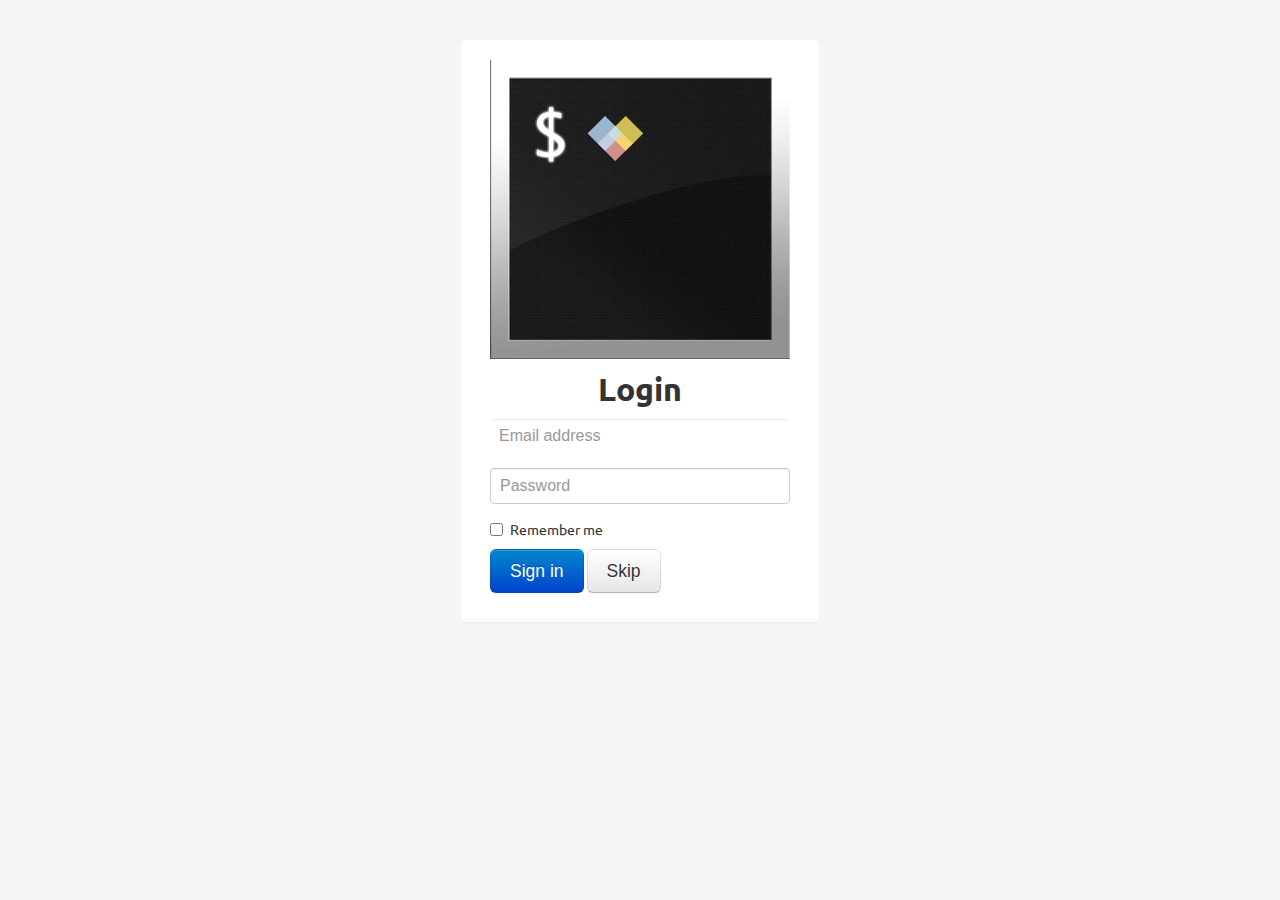
<file: bootstrap/index.html>
<!DOCTYPE html>
<html lang="en">
  <head>
    <meta charset="utf-8" name="viewport" content="width=device-width, initial-scale=1.0">
    <title>Sign in</title>
    <meta name="description" content="">
    <meta name="author" content="">

    <!-- Le styles -->
    <link href="css/bootstrap.css" rel="stylesheet">
    <link href="css/bootstrap-responsive.css" rel="stylesheet">
    <link href="css/style.css" rel="stylesheet">
    <!-- HTML5 shim, for IE6-8 support of HTML5 elements -->
    <!--[if lt IE 9]>
      <script src="../assets/js/html5shiv.js"></script>
    <![endif]-->

    <!-- Fav and touch icons -->
    <link rel="apple-touch-icon-precomposed" sizes="144x144" href="/assets/ico/apple-touch-icon-144-precomposed.png">
    <link rel="apple-touch-icon-precomposed" sizes="114x114" href="/assets/ico/apple-touch-icon-114-precomposed.png">
      <link rel="apple-touch-icon-precomposed" sizes="72x72" href="/assets/ico/apple-touch-icon-72-precomposed.png">
                    <link rel="apple-touch-icon-precomposed" href="/assets/ico/apple-touch-icon-57-precomposed.png">
                                   <link rel="shortcut icon" href="/assets/ico/favicon.png">
  </head>

  <body class="signin">
  
      <div class="container">

        <form class="form-signin">
        <img src="img/sudolove2.gif" />
          <h2 class="form-signin-heading">Login</h2>
          <input type="text" class="input-block-level" placeholder="Email address">
          <input type="password" class="input-block-level" placeholder="Password">
          <label class="checkbox">
            <input type="checkbox" value="remember-me"> Remember me
          </label>
          <button id="index" class="btn btn-large btn-primary" type="submit">Sign in</button>
          <button id="index" class="btn btn-large btn-default" type="submit">Skip<span class="glyphicon glyphicon-search"></span></button>
          
        </form>

      </div> <!-- /container -->
    <!-- Le javascript
    ================================================== -->
    <!-- Placed at the end of the document so the pages load faster -->
    <script src="js/jquery-1.11.1.min.js"></script>
    <script src="js/bootstrap.min.js"></script>
    <script src="js/script.js"></script>
  </body>
</html>
</file>
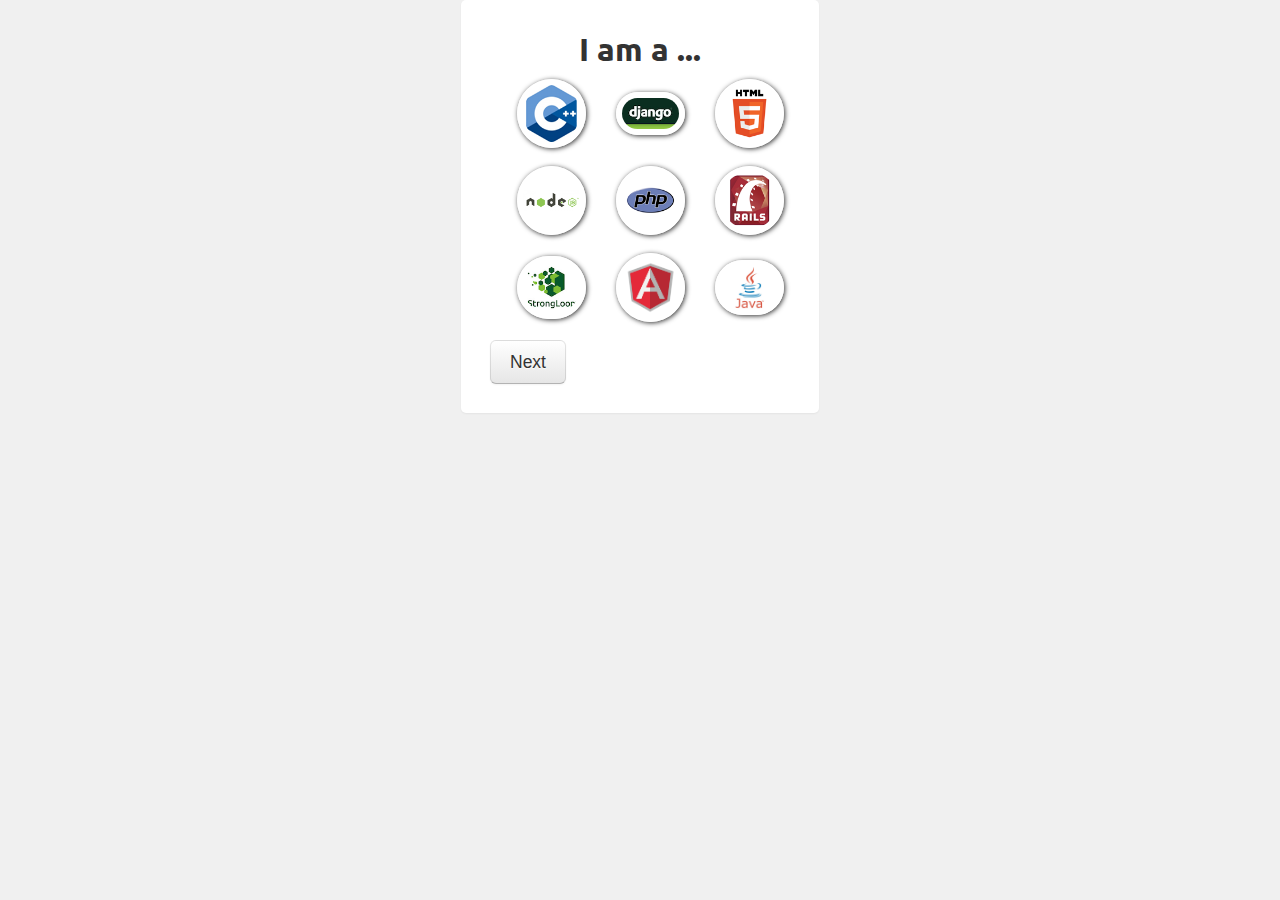
<file: bootstrap/DeveloperSelection.html>
<!DOCTYPE html>
<html lang="en">
  <head>
    <meta charset="utf-8">
    <title>Choose your role</title>
    <meta name="viewport" content="width=device-width, initial-scale=1.0">
    <meta name="description" content="">
    <meta name="author" content="">

    <!-- Le styles -->
    <link href="css/bootstrap.css" rel="stylesheet">
    <link href="css/bootstrap-responsive.css" rel="stylesheet">
    <link href="css/style.css" rel="stylesheet">
    <!-- HTML5 shim, for IE6-8 support of HTML5 elements -->
    <!--[if lt IE 9]>
      <script src="../assets/js/html5shiv.js"></script>
    <![endif]-->

    <!-- Fav and touch icons -->
    <link rel="apple-touch-icon-precomposed" sizes="144x144" href="/assets/ico/apple-touch-icon-144-precomposed.png">
    <link rel="apple-touch-icon-precomposed" sizes="114x114" href="/assets/ico/apple-touch-icon-114-precomposed.png">
      <link rel="apple-touch-icon-precomposed" sizes="72x72" href="/assets/ico/apple-touch-icon-72-precomposed.png">
                    <link rel="apple-touch-icon-precomposed" href="/assets/ico/apple-touch-icon-57-precomposed.png">
                                   <link rel="shortcut icon" href="/assets/ico/favicon.png">
  </head>

  <body>
  
      <div class="container">

       <form class="form-signin">
          <h2 class="form-signin-heading">I am a ...</h2>
           <img src="img/cpp.png" class="profilesImg" />
           <img src="img/django.png" class="profilesImg"/>
           <img src="img/html5.png" class="profilesImg"/>
           <img src="img/node.png" class="profilesImg" />
           <img src="img/php.png" class="profilesImg" />
           <img src="img/rails.png" class="profilesImg" />
           <img src="img/strongloop.png" class="profilesImg" />
           <img src="img/angularjs-logo.png" class="profilesImg" />
           <img src="img/Java.jpg" class="profilesImg" />
           <button id="developer-selection" class="btn btn-large btn-default" type="submit">Next</button>
          
        </form>

      </div> <!-- /container -->
    <!-- Le javascript
    ================================================== -->
    <!-- Placed at the end of the document so the pages load faster -->
    <script src="js/jquery-1.11.1.min.js"></script>
    <script src="js/bootstrap.min.js"></script>
    <script src="js/script.js"></script>
  </body>
</html>
</file>
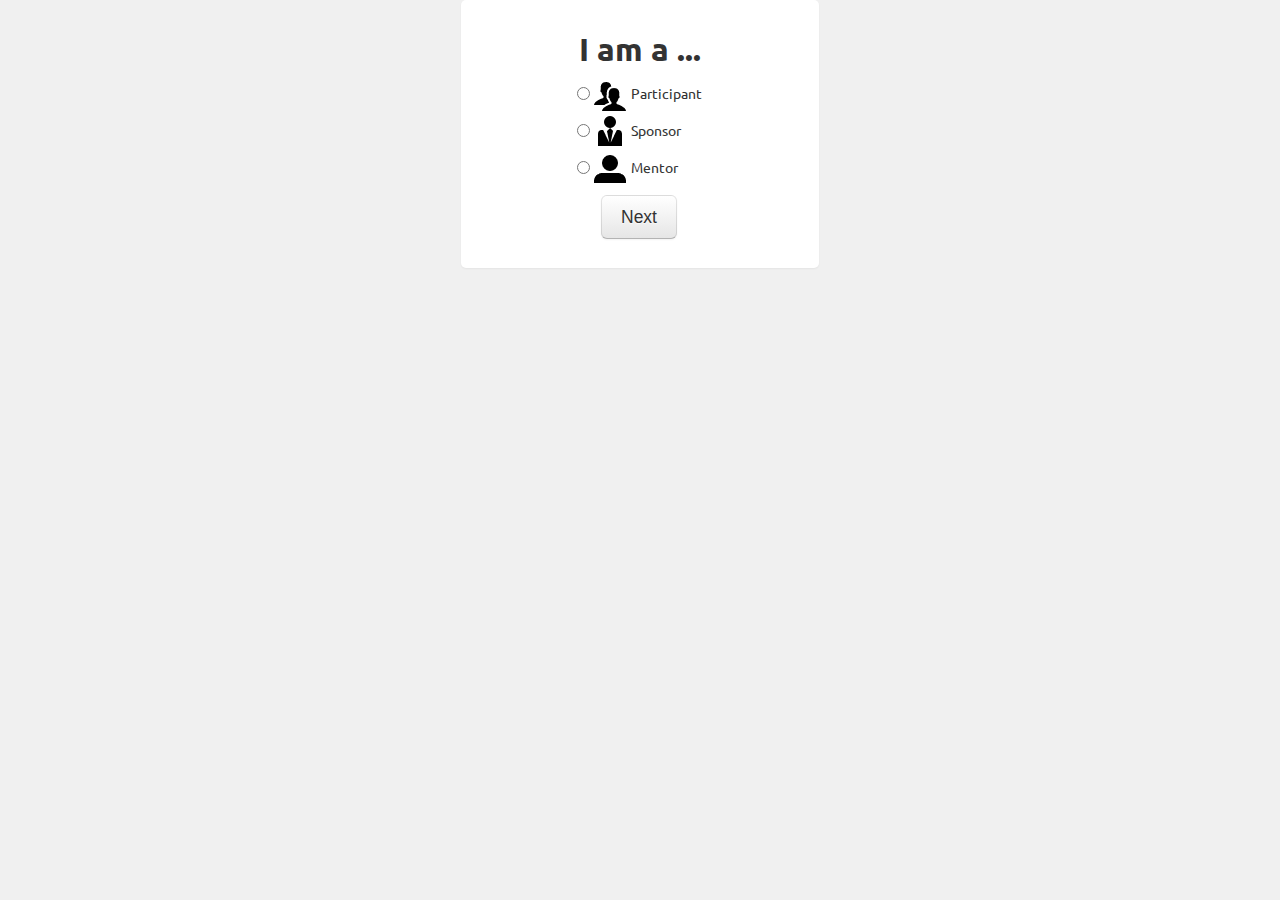
<file: bootstrap/menSponPart.html>
<!DOCTYPE html>
<html lang="en">
  <head>
    <meta charset="utf-8" name="viewport" content="width=device-width, initial-scale=1.0">
    <title>Choose your role</title>
    <meta name="description" content="">
    <meta name="author" content="">

    <!-- Le styles -->
    <link href="css/bootstrap.css" rel="stylesheet">
    <link href="css/bootstrap-responsive.css" rel="stylesheet">
    <link href="css/style.css" rel="stylesheet">
    <!-- HTML5 shim, for IE6-8 support of HTML5 elements -->
    <!--[if lt IE 9]>
      <script src="../assets/js/html5shiv.js"></script>
    <![endif]-->

    <!-- Fav and touch icons -->
    <link rel="apple-touch-icon-precomposed" sizes="144x144" href="/assets/ico/apple-touch-icon-144-precomposed.png">
    <link rel="apple-touch-icon-precomposed" sizes="114x114" href="/assets/ico/apple-touch-icon-114-precomposed.png">
      <link rel="apple-touch-icon-precomposed" sizes="72x72" href="/assets/ico/apple-touch-icon-72-precomposed.png">
                    <link rel="apple-touch-icon-precomposed" href="/assets/ico/apple-touch-icon-57-precomposed.png">
                                   <link rel="shortcut icon" href="/assets/ico/favicon.png">
  </head>

  <body>
  
      <div class="container">

        <form class="form-signin">
          <h2 class="form-signin-heading">I am a ...</h2>
           <div class="control-group">
          <div clas="controls">
            <div class="radio">
              <label>
                <input id="user_role_managing_editor" name="user[role]" type="radio" value="Managing editor" class="styled">
                <img src="img/Participant.png" />Participant
              </label>
              <label>
                <input id="user_role_area_editor" name="user[role]" type="radio" value="Area editor">
                  <img src="img/Sponsor.png" />Sponsor
              </label>
              <label>
                <input id="user_role_author_or_referee" name="user[role]" type="radio" value="Author or referee">
                  <img src="img/Mentor.png" />Mentor
              </label>
            </div>
          </div>
        </div>
          <button id="men-spon-part" class="btn btn-large btn-default" type="submit">Next</button>
          
        </form>

      </div> <!-- /container -->
    <!-- Le javascript
    ================================================== -->
    <!-- Placed at the end of the document so the pages load faster -->
    <script src="js/jquery-1.11.1.min.js"></script>
    <script src="js/bootstrap.min.js"></script>
    <script src="js/script.js"></script>
  </body>
</html>
</file>
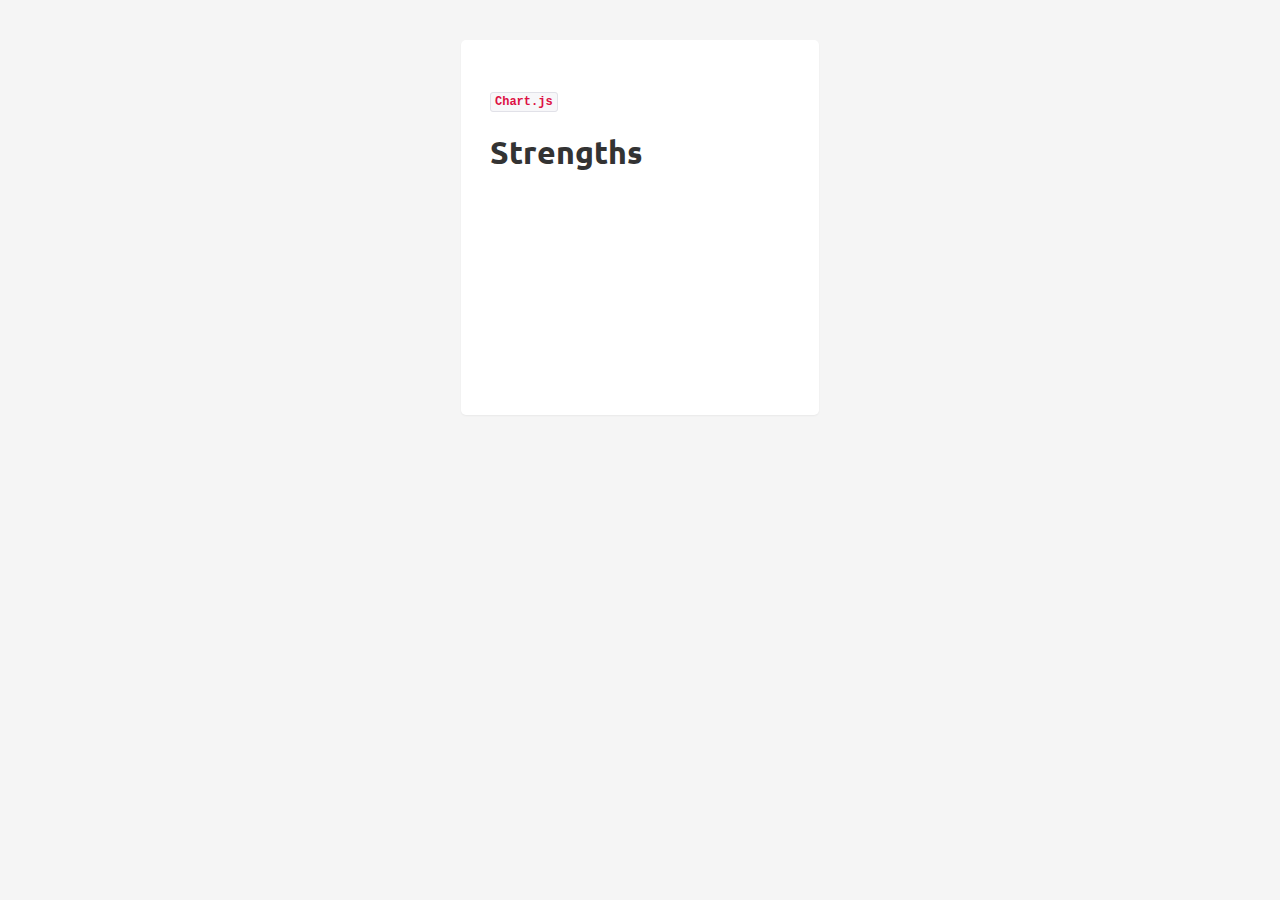
<file: bootstrap/range.html>
<!DOCTYPE html>
<html lang="en">
  <head>
    <meta charset="utf-8" name="viewport" content="width=device-width, initial-scale=1.0">
    <title>Sign in</title>
    <meta name="description" content="">
    <meta name="author" content="">

    <!-- Le styles -->
    <link href="css/bootstrap.css" rel="stylesheet">
    <link href="css/bootstrap-responsive.css" rel="stylesheet">
    <link href="css/style.css" rel="stylesheet">
    <!-- HTML5 shim, for IE6-8 support of HTML5 elements -->
    <!--[if lt IE 9]>
      <script src="../assets/js/html5shiv.js"></script>
    <![endif]-->

    <!-- Fav and touch icons -->
    <link rel="apple-touch-icon-precomposed" sizes="144x144" href="/assets/ico/apple-touch-icon-144-precomposed.png">
    <link rel="apple-touch-icon-precomposed" sizes="114x114" href="/assets/ico/apple-touch-icon-114-precomposed.png">
      <link rel="apple-touch-icon-precomposed" sizes="72x72" href="/assets/ico/apple-touch-icon-72-precomposed.png">
                    <link rel="apple-touch-icon-precomposed" href="/assets/ico/apple-touch-icon-57-precomposed.png">
                                   <link rel="shortcut icon" href="/assets/ico/favicon.png">
  </head>

  <body class="signin">
  
    <div class="container">

        <form class="form-signin">
           <h1 class="title"><a href="https://github.com/nnnick/Chart.js" class="title__link"><code>Chart.js</code></a></h1>

      <!-- Radar Chart -->
      <div class="chart-demo">
        <h2 class="title">Strengths</h2>
        <canvas id="radarChart" width="640" height="200"></canvas>
      </div>
            </div>
          
        </form>

      </div> <!-- /container -->
    <!-- Le javascript
    ================================================== -->
    <!-- Placed at the end of the document so the pages load faster -->
    <script src="js/jquery-1.11.1.min.js"></script>
    <script src="js/bootstrap.min.js"></script>
    <script src="js/script.js"></script>
  </body>
</html>
</file>
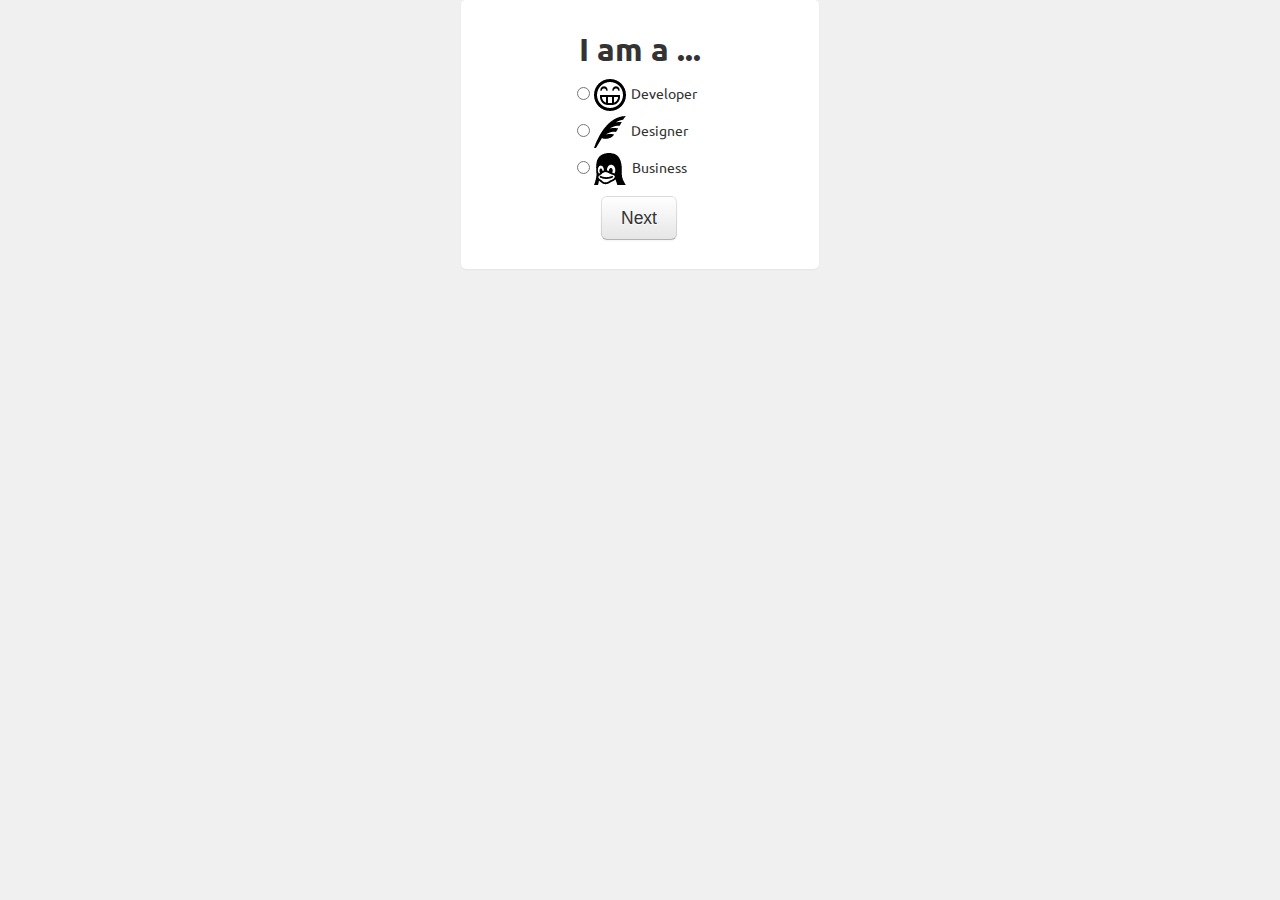
<file: bootstrap/roles.html>
<!DOCTYPE html>
<html lang="en">
  <head>
    <meta charset="utf-8" name="viewport" content="width=device-width, initial-scale=1.0">
    <title>Choose your role</title>
    <meta name="description" content="">
    <meta name="author" content="">

    <!-- Le styles -->
    <link href="css/bootstrap.css" rel="stylesheet">
    <link href="css/bootstrap-responsive.css" rel="stylesheet">
    <link href="css/style.css" rel="stylesheet">
    <!-- HTML5 shim, for IE6-8 support of HTML5 elements -->
    <!--[if lt IE 9]>
      <script src="../assets/js/html5shiv.js"></script>
    <![endif]-->

    <!-- Fav and touch icons -->
    <link rel="apple-touch-icon-precomposed" sizes="144x144" href="/assets/ico/apple-touch-icon-144-precomposed.png">
    <link rel="apple-touch-icon-precomposed" sizes="114x114" href="/assets/ico/apple-touch-icon-114-precomposed.png">
      <link rel="apple-touch-icon-precomposed" sizes="72x72" href="/assets/ico/apple-touch-icon-72-precomposed.png">
                    <link rel="apple-touch-icon-precomposed" href="/assets/ico/apple-touch-icon-57-precomposed.png">
                                   <link rel="shortcut icon" href="/assets/ico/favicon.png">
  </head>

  <body>
  
      <div class="container">

        <form class="form-signin">
          <h2 class="form-signin-heading">I am a ...</h2>
           <div class="control-group">
          <div clas="controls">
            <div class="radio">
              <label>
                <input id="user_role_managing_editor" class="radioDeveloper" name="user[role]" type="radio" value="Managing editor">
                <img src="img/Developer.png" />Developer
              </label>
              <label>
                <input id="user_role_area_editor radio" class="radioDesigner" name="user[role]" type="radio" value="Area editor">
                <img src="img/Designer.png" />Designer
              </label>
              <label>
                <input id="user_role_author_or_referee" class="radioBusiness" name="user[role]" type="radio" value="Author or referee">
                <img src="img/Business.png" />Business
              </label>
            </div>
          </div>
        </div>
          <button id="roles" class="btn btn-large btn-default" type="submit">Next</button>
          
        </form>

      </div> <!-- /container -->
    <!-- Le javascript
    ================================================== -->
    <!-- Placed at the end of the document so the pages load faster -->
    <script src="js/jquery-1.11.1.min.js"></script>
    <script src="js/bootstrap.min.js"></script>
    <script src="js/script.js"></script>
  </body>
</html>
</file>
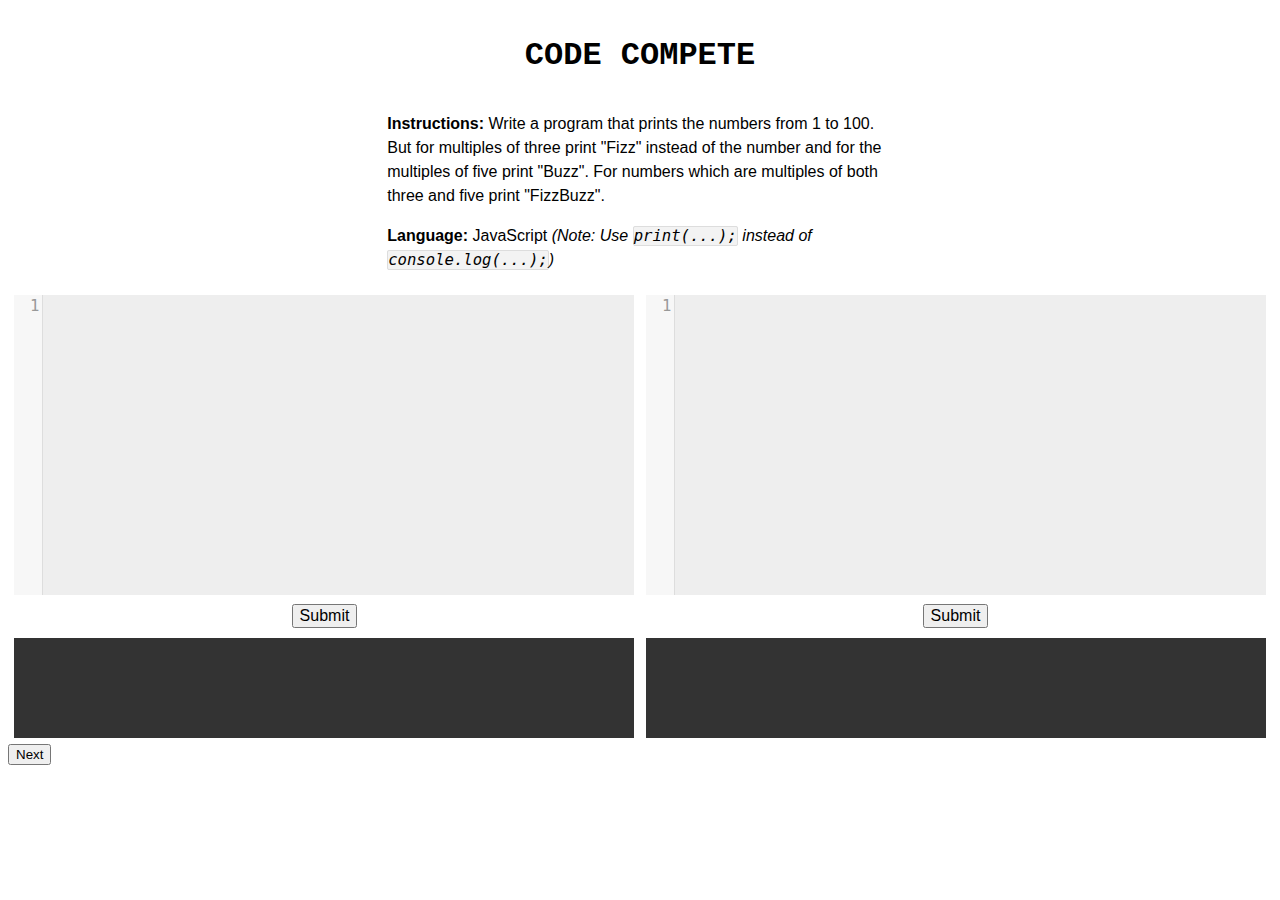
<file: codecompete/codecompete.html>
<!DOCTYPE>
<html>
    <head>
        <!-- Firebase-->
        <script src="https://cdn.firebase.com/js/client/1.0.11/firebase.js"></script>
        <!-- Codemirror -->
        <link rel="stylesheet" href="codemirror/codemirror.css" />
        <script src="codemirror/codemirror.js"></script>
        <!-- Codemirror Modes -->
        <script src="codemirror/javascript.js"></script>
        <!-- <script src="codemirror/css.js"></script> -->
        <!-- Firepad -->
        <link rel="stylesheet" href="firepad/firepad.css" />
        <script src="firepad/firepad.js"></script>
        <!-- Stylesheet -->
        <link rel="stylesheet" href="style/style.css" />
    </head>
    <body>
        <h1>Code Compete</h1>
        <p class="instructions-container">
            <strong>Instructions: </strong>
            <span id="instructions">Write a program that prints the numbers from 1 to 100. But for multiples of three print "Fizz" instead of the number and for the multiples of five print "Buzz". For numbers which are multiples of both three and five print "FizzBuzz".</span>
        </p>
        <p class="requirements-container">
            <strong>Language: </strong>
            <span id="language">JavaScript</span>
            <em>(Note: Use <code>print(...);</code> instead of <code>console.log(...);</code>)</em>
        </p>
        <div class="firepad-input">
            <div id="firepad1"></div><!--
            --><div id="firepad2"></div>
            <br />
            <table>
                <tr>
                    <td><button id="submit-firepad1">Submit</button></td>
                    <td><button id="submit-firepad2">Submit</button></td>
                </tr>
            </table>
        </div>
        <div class="firepad-output">
            <div class="output-container">
            <div id="output1"></div>
        </div><!--
            --><div class="output-container">
                <div id="output2"></div>
            </div>
        </div>
        <input type="submit" value="Next" id="next" />
        <!-- Codemirror initialization -->
        <script>
        var codeMirror1 = CodeMirror(document.getElementById('firepad1'), {
            lineWrapping: true,
            lineNumbers: true,
            mode: "javascript",
            readOnly: false
        });
        var codeMirror2 = CodeMirror(document.getElementById('firepad2'), {
            lineWrapping: true,
            lineNumbers: true,
            mode: "javascript",
            readOnly: false
        });
        </script>
        <!-- jQuery -->
        <script src="//ajax.googleapis.com/ajax/libs/jquery/1.10.2/jquery.min.js"></script>
        <!-- Script -->
        <script src="script/script.js"></script>
        <script>
            $("#next").on("touchstart click", function(e) {
                e.preventDefault(); e.stopPropagation();
                window.location.href = "/plasx/sudolove/workspace/bootstrap/profile.html";
            });
        </script>
    </body>
</html>
</file>
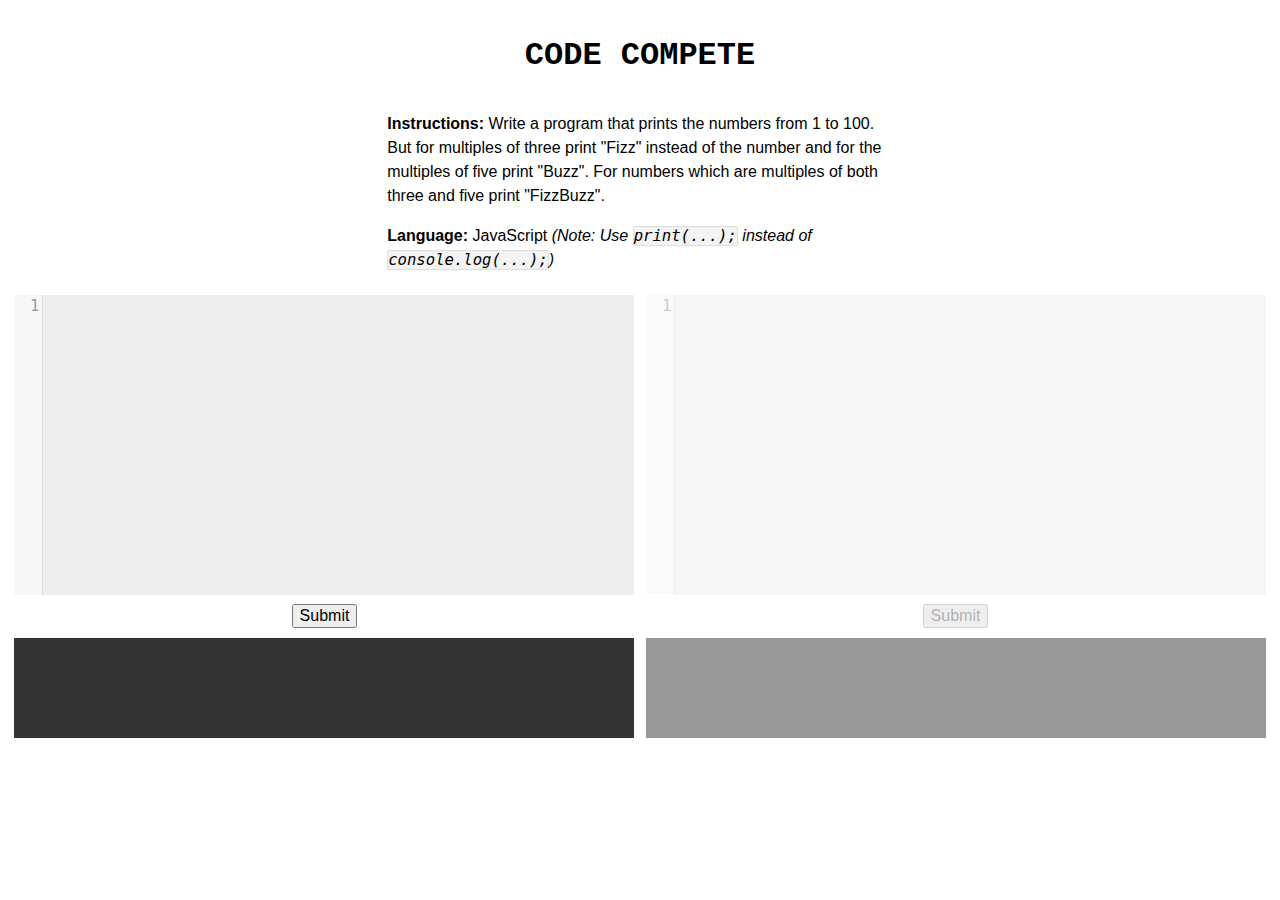
<file: codecompete/room-left.html>
<!DOCTYPE>
<html>
    <head>
        <!-- Firebase-->
        <script src="https://cdn.firebase.com/js/client/1.0.11/firebase.js"></script>
        <!-- Codemirror -->
        <link rel="stylesheet" href="codemirror/codemirror.css" />
        <script src="codemirror/codemirror.js"></script>
        <!-- Codemirror Modes -->
        <script src="codemirror/javascript.js"></script>
        <!-- <script src="codemirror/css.js"></script> -->
        <!-- Firepad -->
        <link rel="stylesheet" href="firepad/firepad.css" />
        <script src="firepad/firepad.js"></script>
        <!-- Stylesheet -->
        <link rel="stylesheet" href="style/style.css" />
    </head>
    <body>
        <h1>Code Compete</h1>
        <p class="instructions-container">
            <strong>Instructions: </strong>
            <span id="instructions">Write a program that prints the numbers from 1 to 100. But for multiples of three print "Fizz" instead of the number and for the multiples of five print "Buzz". For numbers which are multiples of both three and five print "FizzBuzz".</span>
        </p>
        <p class="requirements-container">
            <strong>Language: </strong>
            <span id="language">JavaScript</span>
            <em>(Note: Use <code>print(...);</code> instead of <code>console.log(...);</code>)</em>
        </p>
        <div class="firepad-input">
            <div id="firepad1"></div><!--
            --><div id="firepad2" class="transparent"></div>
            <br />
            <table>
                <tr>
                    <td><button id="submit-firepad1">Submit</button></td>
                    <td><button id="submit-firepad2" disabled>Submit</button></td>
                </tr>
            </table>
        </div>
        <div class="firepad-output">
            <div class="output-container">
            <div id="output1"></div>
        </div><!--
            --><div class="output-container transparent">
                <div id="output2"></div>
            </div>
        </div>
        <!-- Codemirror initialization -->
        <script>
        var codeMirror1 = CodeMirror(document.getElementById('firepad1'), {
            lineWrapping: true,
            lineNumbers: true,
            mode: "javascript",
            readOnly: false
        });
        var codeMirror2 = CodeMirror(document.getElementById('firepad2'), {
            lineWrapping: true,
            lineNumbers: true,
            mode: "javascript",
            readOnly: true
        });
        </script>
        <!-- jQuery -->
        <script src="//ajax.googleapis.com/ajax/libs/jquery/1.10.2/jquery.min.js"></script>
        <!-- Script -->
        <script src="script/script.js"></script>
    </body>
</html>
</file>
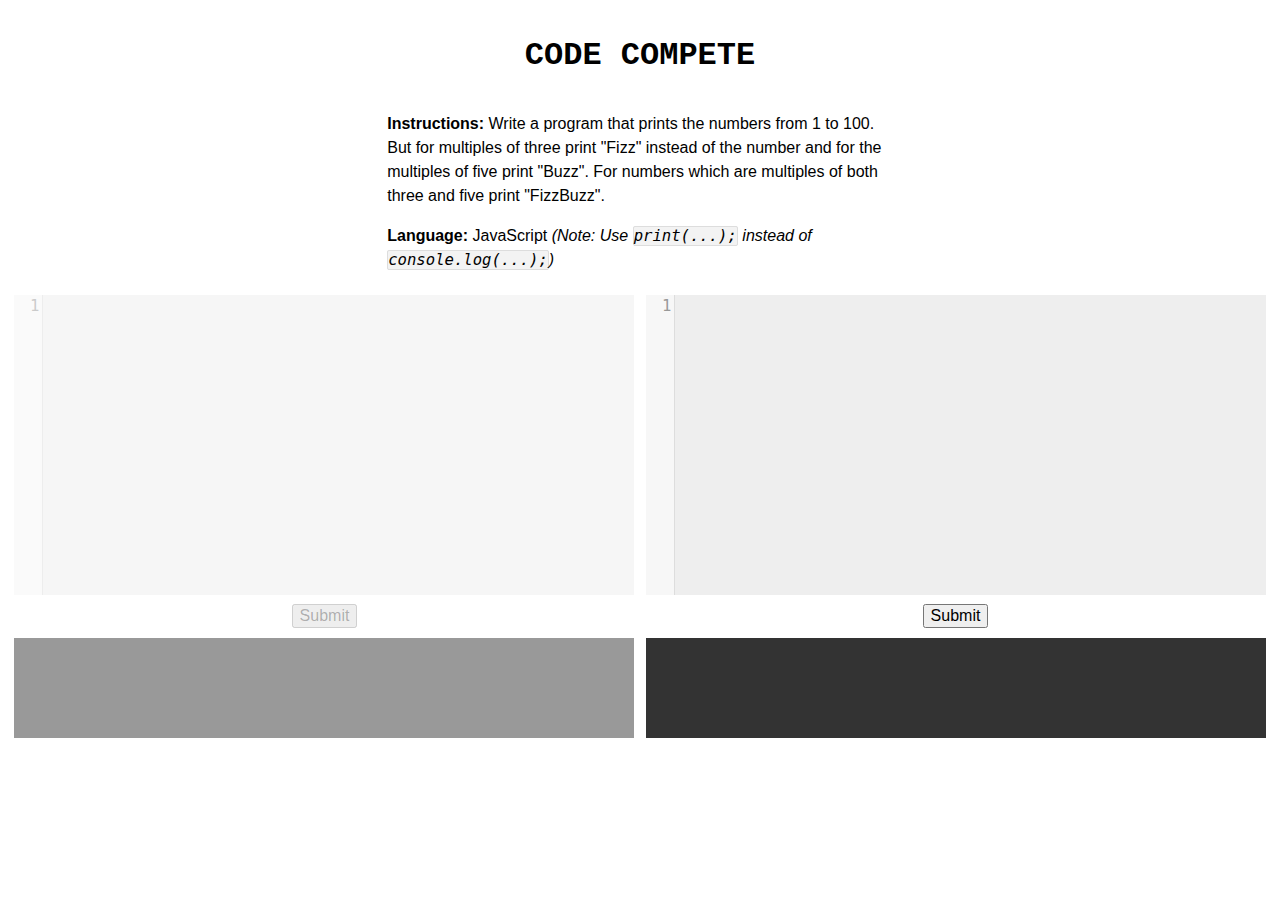
<file: codecompete/room-right.html>
<!DOCTYPE>
<html>
    <head>
        <!-- Firebase-->
        <script src="https://cdn.firebase.com/js/client/1.0.11/firebase.js"></script>
        <!-- Codemirror -->
        <link rel="stylesheet" href="codemirror/codemirror.css" />
        <script src="codemirror/codemirror.js"></script>
        <!-- Codemirror Modes -->
        <script src="codemirror/javascript.js"></script>
        <!-- <script src="codemirror/css.js"></script> -->
        <!-- Firepad -->
        <link rel="stylesheet" href="firepad/firepad.css" />
        <script src="firepad/firepad.js"></script>
        <!-- Stylesheet -->
        <link rel="stylesheet" href="style/style.css" />
    </head>
    <body>
        <h1>Code Compete</h1>
        <p class="instructions-container">
            <strong>Instructions: </strong>
            <span id="instructions">Write a program that prints the numbers from 1 to 100. But for multiples of three print "Fizz" instead of the number and for the multiples of five print "Buzz". For numbers which are multiples of both three and five print "FizzBuzz".</span>
        </p>
        <p class="requirements-container">
            <strong>Language: </strong>
            <span id="language">JavaScript</span>
            <em>(Note: Use <code>print(...);</code> instead of <code>console.log(...);</code>)</em>
        </p>
        <div class="firepad-input">
            <div id="firepad1" class="transparent"></div><!--
            --><div id="firepad2"></div>
            <br />
            <table>
                <tr>
                    <td><button id="submit-firepad1" disabled>Submit</button></td>
                    <td><button id="submit-firepad2">Submit</button></td>
                </tr>
            </table>
        </div>
        <div class="firepad-output">
            <div class="output-container transparent">
            <div id="output1"></div>
        </div><!--
            --><div class="output-container">
                <div id="output2"></div>
            </div>
        </div>
        <!-- Codemirror initialization -->
        <script>
        var codeMirror1 = CodeMirror(document.getElementById('firepad1'), {
            lineWrapping: true,
            lineNumbers: true,
            mode: "javascript",
            readOnly: true
        });
        var codeMirror2 = CodeMirror(document.getElementById('firepad2'), {
            lineWrapping: true,
            lineNumbers: true,
            mode: "javascript",
            readOnly: false
        });
        </script>
        <!-- jQuery -->
        <script src="//ajax.googleapis.com/ajax/libs/jquery/1.10.2/jquery.min.js"></script>
        <!-- Script -->
        <script src="script/script.js"></script>
    </body>
</html>
</file>
<file: bootstrap/css/style.css>
@import url(http://fonts.googleapis.com/css?family=Ubuntu);

/*
INDEX PAGE: SIGN-IN
=========================*/
.signin {
    padding-top: 40px;
    padding-bottom: 40px;
    background-color: #f5f5f5;
}
.signin input[type="text"],
.siginin input[type="password"] {
    border: 0px;
}
.form-signin {
    max-width: 300px;
    padding: 19px 29px 29px;
    margin: 0 auto 20px;
    background-color: #fff;
    border: 0px solid #e5e5e5 !important;
    -webkit-border-radius: 5px;
    -moz-border-radius: 5px;
    border-radius: 5px;
    -webkit-box-shadow: 0 1px 2px rgba(0,0,0,.05);
    -moz-box-shadow: 0 1px 2px rgba(0,0,0,.05);
    box-shadow: 0 1px 2px rgba(0,0,0,.05);
}
.form-signin .form-signin-heading,
.form-signin .checkbox {
    margin-bottom: 10px;
}
.form-signin input[type="text"],
.form-signin input[type="password"] {
    font-size: 16px;
    height: auto;
    margin-bottom: 15px;
    padding: 7px 9px;
}
.profilesImg {
    border: 1px solid #fff;
    border-radius: 300px;
    padding: 5px;
    box-shadow: 1px 1px 5px;
    width:19%;
    margin-left:9%;
    margin-bottom:6%;
}
.profilesImg:hover {
    opacity:.65;
}


/*
PAGE 1
=========================*/



/*
PAGE 2
=========================*/
.form-signin-heading {
    text-align: center;
}

.draggable-line {
    cursor: pointer;
    position: absolute;
    width: 300px;
    height: 10px;
    background: #000;
}
.draggable-line-container {
    position: middle;
    width: 300px;
    height: 300px;
    background: #eee;
}
.skill-level {
    text-align: center;
}

/*
PAGE 3
=========================*/


/*
roles / Men spon part
=========================*/
input[type="radio"]{
    padding-margin:10px;
    margin-top:8px;
}
label img{
    margin-left:-3px;
    margin-right:5px;
}
.control-group{
    margin-left:29%;
    margin-right:29%;
}
#roles{margin-left:37%;}
#men-spon-part{margin-left:37%;}

/*
PROFILE
=========================*/
body {
  background: #f0f0f0;
  font-family: 'Ubuntu', sans-serif;
  -webkit-backface-visibility: none;
}
.background {
  width: 100%;
  height: 50%;
  /* position: absolute; */
  background: #2c2e31;
  z-index: 0;
}
.horizontal_center {
  position: relative;
  left: 50%;
  -webkit-transform: translateX(-50%);
}
.card {
  padding: 20px 0;
  width: 700px;
  background: #fff;
  border-radius: 3px;
  border: 1px solid rgba(0, 0, 0, 0.25);
  overflow: hidden;
  text-align: center;
  position: absolute;
  left: 50%;
  top: 50%;
  -webkit-transform: translate(-50%, -50%);
  z-index: 5;
}
.card:after {
  content: '';
  display: block;
  position: absolute;
  width: 100%;
  height: 130px;
  top: 0;
  background: #f9f9f9;
  border-bottom: 1px solid rgba(0, 0, 0, 0.15);
  z-index: -1;
}
.card .user_photo {
  position: relative;
  background: #fff;
  padding: 5px;
  width: 150px;
  height: 150px;
  border-radius: 50%;
  margin-bottom: 30px;
  border: 1px solid rgba(0, 0, 0, 0.25);
}
.card .user_photo img {
  width: 150px;
  border-radius: 50%;
}
.card .user_photo .refresh {
  position: absolute;
  bottom: -30px;
  left: 50%;
  padding: 10px 15px;
  color: #fff;
  background: rgba(0, 0, 0, 0.75);
  border-radius: 3px;
  text-decoration: none;
  opacity: 0;
  display: block;
  -webkit-transform: translateX(-50%);
  -webkit-transition: all 0.25s ease-out;
}
.card .user_photo:hover .refresh {
  bottom: -20px;
  opacity: 1;
}
.card #user_title {
  color: #999999;
  font-size: 18px;
  margin: 0;
}
.card #user_value {
  color: #2c2e31;
  font-size: 38px;
  margin: 5px;
  text-transform: capitalize;
}
.values_list {
  list-style-type: none;
  margin: 0;
  padding: 0;
  overflow: hidden;
  float: left;
}
.values_list li {
  display: block;
  width: 40px;
  height: 48px;
  float: left;
  margin: 20px;
  background-image: url(http://i.imgur.com/nKNTzcE.png);
  background-size: 378px;
  background-position-y: -48px;
  -webkit-transition: all 0.25s ease-out;
}
.values_list li:before {
  content: attr(data-label);
  opacity: 0;
}
.values_list li.active {
  background-position-y: -96px;
}
.values_list li[data-label="email"] {
  background-position-x: -68px;
}
.values_list li[data-label="birthday"] {
  background-position-x: -135px;
}
.values_list li[data-label="location"] {
  background-position-x: -203px;
}
.values_list li[data-label="phone"] {
  background-position-x: -270px;
}
.values_list li[data-label="pass"] {
  background-position-x: -338px;
}
</file>
<file: codecompete/codemirror/codemirror.css>
/* BASICS */

.CodeMirror {
  /* Set height, width, borders, and global font properties here */
  font-family: monospace;
  height: 300px;
}
.CodeMirror-scroll {
  /* Set scrolling behaviour here */
  overflow: auto;
}

/* PADDING */

.CodeMirror-lines {
  padding: 4px 0; /* Vertical padding around content */
}
.CodeMirror pre {
  padding: 0 4px; /* Horizontal padding of content */
}

.CodeMirror-scrollbar-filler, .CodeMirror-gutter-filler {
  background-color: white; /* The little square between H and V scrollbars */
}

/* GUTTER */

.CodeMirror-gutters {
  border-right: 1px solid #ddd;
  background-color: #f7f7f7;
  white-space: nowrap;
}
.CodeMirror-linenumbers {}
.CodeMirror-linenumber {
  padding: 0 3px 0 5px;
  min-width: 20px;
  text-align: right;
  color: #999;
  -moz-box-sizing: content-box;
  box-sizing: content-box;
}

/* CURSOR */

.CodeMirror div.CodeMirror-cursor {
  border-left: 1px solid black;
}
/* Shown when moving in bi-directional text */
.CodeMirror div.CodeMirror-secondarycursor {
  border-left: 1px solid silver;
}
.CodeMirror.cm-keymap-fat-cursor div.CodeMirror-cursor {
  width: auto;
  border: 0;
  background: #7e7;
}
/* Can style cursor different in overwrite (non-insert) mode */
div.CodeMirror-overwrite div.CodeMirror-cursor {}

.cm-tab { display: inline-block; }

.CodeMirror-ruler {
  border-left: 1px solid #ccc;
  position: absolute;
}

/* DEFAULT THEME */

.cm-s-default .cm-keyword {color: #708;}
.cm-s-default .cm-atom {color: #219;}
.cm-s-default .cm-number {color: #164;}
.cm-s-default .cm-def {color: #00f;}
.cm-s-default .cm-variable,
.cm-s-default .cm-punctuation,
.cm-s-default .cm-property,
.cm-s-default .cm-operator {}
.cm-s-default .cm-variable-2 {color: #05a;}
.cm-s-default .cm-variable-3 {color: #085;}
.cm-s-default .cm-comment {color: #a50;}
.cm-s-default .cm-string {color: #a11;}
.cm-s-default .cm-string-2 {color: #f50;}
.cm-s-default .cm-meta {color: #555;}
.cm-s-default .cm-qualifier {color: #555;}
.cm-s-default .cm-builtin {color: #30a;}
.cm-s-default .cm-bracket {color: #997;}
.cm-s-default .cm-tag {color: #170;}
.cm-s-default .cm-attribute {color: #00c;}
.cm-s-default .cm-header {color: blue;}
.cm-s-default .cm-quote {color: #090;}
.cm-s-default .cm-hr {color: #999;}
.cm-s-default .cm-link {color: #00c;}

.cm-negative {color: #d44;}
.cm-positive {color: #292;}
.cm-header, .cm-strong {font-weight: bold;}
.cm-em {font-style: italic;}
.cm-link {text-decoration: underline;}

.cm-s-default .cm-error {color: #f00;}
.cm-invalidchar {color: #f00;}

div.CodeMirror span.CodeMirror-matchingbracket {color: #0f0;}
div.CodeMirror span.CodeMirror-nonmatchingbracket {color: #f22;}
.CodeMirror-activeline-background {background: #e8f2ff;}

/* STOP */

/* The rest of this file contains styles related to the mechanics of
   the editor. You probably shouldn't touch them. */

.CodeMirror {
  line-height: 1;
  position: relative;
  overflow: hidden;
  background: white;
  color: black;
}

.CodeMirror-scroll {
  /* 30px is the magic margin used to hide the element's real scrollbars */
  /* See overflow: hidden in .CodeMirror */
  margin-bottom: -30px; margin-right: -30px;
  padding-bottom: 30px;
  height: 100%;
  outline: none; /* Prevent dragging from highlighting the element */
  position: relative;
  -moz-box-sizing: content-box;
  box-sizing: content-box;
}
.CodeMirror-sizer {
  position: relative;
  border-right: 30px solid transparent;
  -moz-box-sizing: content-box;
  box-sizing: content-box;
}

/* The fake, visible scrollbars. Used to force redraw during scrolling
   before actuall scrolling happens, thus preventing shaking and
   flickering artifacts. */
.CodeMirror-vscrollbar, .CodeMirror-hscrollbar, .CodeMirror-scrollbar-filler, .CodeMirror-gutter-filler {
  position: absolute;
  z-index: 6;
  display: none;
}
.CodeMirror-vscrollbar {
  right: 0; top: 0;
  overflow-x: hidden;
  overflow-y: scroll;
}
.CodeMirror-hscrollbar {
  bottom: 0; left: 0;
  overflow-y: hidden;
  overflow-x: scroll;
}
.CodeMirror-scrollbar-filler {
  right: 0; bottom: 0;
}
.CodeMirror-gutter-filler {
  left: 0; bottom: 0;
}

.CodeMirror-gutters {
  position: absolute; left: 0; top: 0;
  padding-bottom: 30px;
  z-index: 3;
}
.CodeMirror-gutter {
  white-space: normal;
  height: 100%;
  -moz-box-sizing: content-box;
  box-sizing: content-box;
  padding-bottom: 30px;
  margin-bottom: -32px;
  display: inline-block;
  /* Hack to make IE7 behave */
  *zoom:1;
  *display:inline;
}
.CodeMirror-gutter-elt {
  position: absolute;
  cursor: default;
  z-index: 4;
}

.CodeMirror-lines {
  cursor: text;
}
.CodeMirror pre {
  /* Reset some styles that the rest of the page might have set */
  -moz-border-radius: 0; -webkit-border-radius: 0; border-radius: 0;
  border-width: 0;
  background: transparent;
  font-family: inherit;
  font-size: inherit;
  margin: 0;
  white-space: pre;
  word-wrap: normal;
  line-height: inherit;
  color: inherit;
  z-index: 2;
  position: relative;
  overflow: visible;
}
.CodeMirror-wrap pre {
  word-wrap: break-word;
  white-space: pre-wrap;
  word-break: normal;
}

.CodeMirror-linebackground {
  position: absolute;
  left: 0; right: 0; top: 0; bottom: 0;
  z-index: 0;
}

.CodeMirror-linewidget {
  position: relative;
  z-index: 2;
  overflow: auto;
}

.CodeMirror-widget {}

.CodeMirror-wrap .CodeMirror-scroll {
  overflow-x: hidden;
}

.CodeMirror-measure {
  position: absolute;
  width: 100%;
  height: 0;
  overflow: hidden;
  visibility: hidden;
}
.CodeMirror-measure pre { position: static; }

.CodeMirror div.CodeMirror-cursor {
  position: absolute;
  border-right: none;
  width: 0;
}

div.CodeMirror-cursors {
  visibility: hidden;
  position: relative;
  z-index: 1;
}
.CodeMirror-focused div.CodeMirror-cursors {
  visibility: visible;
}

.CodeMirror-selected { background: #d9d9d9; }
.CodeMirror-focused .CodeMirror-selected { background: #d7d4f0; }
.CodeMirror-crosshair { cursor: crosshair; }

.cm-searching {
  background: #ffa;
  background: rgba(255, 255, 0, .4);
}

/* IE7 hack to prevent it from returning funny offsetTops on the spans */
.CodeMirror span { *vertical-align: text-bottom; }

/* Used to force a border model for a node */
.cm-force-border { padding-right: .1px; }

@media print {
  /* Hide the cursor when printing */
  .CodeMirror div.CodeMirror-cursors {
    visibility: hidden;
  }
}
</file>
<file: codecompete/firepad/firepad.css>
.firepad {
  /* Default height for a firepad. */
  height: 400px;
  position: relative;
}

.firepad {
  text-align: left;
  line-height: normal;
}

.firepad .CodeMirror {
  /* Use width / height of the firepad wrapper element. */
  position: absolute;
  height: auto;
  top: 0;
  left: 0;
  right: 0;
  bottom: 0;
}

.firepad-richtext .CodeMirror {
  font-family: Verdana, sans-serif;
  font-size: 14px;
}

.firepad-with-toolbar .CodeMirror {
  /* Leave room for toolbar and add some padding on the left. */
  top: 70px;
  left: 10px;
}

/** Styles for all of the rich-text formatting we support. */
.firepad-b { font-weight: bold; }
.firepad-i { font-style: italic; }
.firepad-u { text-decoration: underline; }
.firepad-s { text-decoration: line-through; }
.firepad-u.firepad-s { text-decoration: underline line-through; }

.firepad-f-arial { font-family: Arial, Helvetica, sans-serif; }
.firepad-f-comic-sans-ms { font-family: "Comic Sans MS", cursive, sans-serif; }
.firepad-f-courier-new { font-family: "Courier New", Courier, monospace; }
.firepad-f-impact { font-family: Impact, Charcoal, sans-serif; }
.firepad-f-times-new-roman { font-family: "Times New Roman", Times, serif; }
.firepad-f-verdana { font-family: Verdana, Geneva, sans-serif; }

.firepad-la-left { text-align: left; }
.firepad-la-center { text-align: center; }
.firepad-la-right { text-align: right; }

/** Line Styles */
pre.firepad-lt-o, pre.firepad-lt-u, pre.firepad-lt-t, pre.firepad-lt-tc {
  margin-left: 40px;
}

.firepad-list-left {
  display:inline-block;
  margin-left: -40px;
  width: 40px;
  padding-right: 5px;
  text-align: right;
}

.firepad-todo-left {
  display:inline-block;
  margin-left: -20px;
  width: 20px;
}

.powered-by-firepad {
  position: absolute;
  display: block;
  z-index: 5;
  right: 20px;
  bottom: 20px;
  width: 129px;
  height: 23px;
  background-image: url('[data-uri]');
  opacity: 0.5;
}

.powered-by-firepad:hover {
  opacity: 1;
}

.firepad-toolbar {
  position: absolute;
  top: 20px;
  left: 10px;
  right: 0;
  white-space: nowrap;

  /* Don't select text when double-clicking in toolbar */
  -webkit-touch-callout: none;
  -webkit-user-select: none;
  -khtml-user-select: none;
  -moz-user-select: none;
  -ms-user-select: none;
  user-select: none;
}

.firepad-btn-group {
  margin: 0 5px;
  display: inline-block;
}

a.firepad-btn, a.firepad-btn:visited, a.firepad-btn:active {
  font-family: "Arial" sans-serif;
  cursor: pointer;
  text-decoration: none;
  display: inline-block;
  padding: 6px 6px 4px 6px;
  text-align: center;
  vertical-align: middle;
  font-size: 16px;
  background-color: #fcfcfc;
  border: 1px solid #c9c9c9;
  border-bottom-width: 4px;
  color: #9c9c9c;
}

a.firepad-btn:hover {
  color: #fff;
  background-color: #ffbf86;
  border-color: #e6a165;
  text-decoration: none;
}

a.firepad-btn:active {
  -webkit-box-shadow: inset 0 2px 4px rgba(0,0,0,0.15),0 1px 2px rgba(0,0,0,0.05);
  -moz-box-shadow: inset 0 2px 4px rgba(0,0,0,0.15),0 1px 2px rgba(0,0,0,0.05);
  box-shadow: inset 0 2px 4px rgba(0,0,0,0.15),0 1px 2px rgba(0,0,0,0.05);
}

.firepad-btn-group > .firepad-btn {
  -webkit-border-radius: 0;
  -moz-border-radius: 0;
  border-radius: 0;
  margin-left: -1px;
}


.firepad-btn-group > .firepad-btn:first-child {
  border-bottom-left-radius: 6px;
  border-top-left-radius: 6px;
  -webkit-border-bottom-left-radius: 6px;
  -webkit-border-top-left-radius: 6px;
  -moz-border-radius-bottomleft: 6px;
  -moz-border-radius-topleft: 6px;
  margin-left: 0px;
}

.firepad-btn-group > .firepad-btn:last-child {
  border-bottom-right-radius: 6px;
  border-top-right-radius: 6px;
  -webkit-border-bottom-right-radius: 6px;
  -webkit-border-top-right-radius: 6px;
  -moz-border-radius-bottomright: 6px;
  -moz-border-radius-topright: 6px;
}

.firepad-dropdown {
  position: relative;
}

.firepad-dropdown-menu {
  position: absolute;
  top: 100%;
  left: 0;
  z-index: 1000;
  display: none;
  float: left;
  padding: 4px 0;
  margin: 4px 0 0;
  list-style: none;
  background-color: #ffffff;
  border: 1px solid #ccc;
  border: 1px solid rgba(0, 0, 0, 0.2);
  *border-right-width: 2px;
  *border-bottom-width: 2px;
  -webkit-border-radius: 5px;
  -moz-border-radius: 5px;
  border-radius: 5px;
  -webkit-box-shadow: 0 5px 10px rgba(0, 0, 0, 0.2);
  -moz-box-shadow: 0 5px 10px rgba(0, 0, 0, 0.2);
  box-shadow: 0 5px 10px rgba(0, 0, 0, 0.2);
  -webkit-background-clip: padding-box;
  -moz-background-clip: padding;
  background-clip: padding-box;
}

.firepad-dropdown-menu a {
  text-align: left;
  display: block;
  padding: 3px 15px;
  clear: both;
  font-weight: normal;
  line-height: 18px;
  color: #333333;
  white-space: nowrap;
}

.firepad-dropdown-menu a:hover {
  color: #fff;
  text-decoration: none;
  background-color: #ffbf86;
}

.firepad-color-dropdown-item {
  height: 25px;
  width: 25px;
}

.firepad-dialog {
     position: absolute;
     left: 0px;
     top: 0px;
     width: 100%;
     height: 100%;
     z-index: 1000;
}

.firepad-dialog-div {
     position: relative;
     width: 520px;
     height: 100px;
     margin: 100px auto;
     background-color: #fff;
     border: 1px solid #000;
     padding: 15px;
}

.firepad-dialog-input {
  width: 500px;
  display: block;
  padding: 5px 5px;
  margin: 10px 10px 10px 5px;
  clear: both;
  font-weight: normal;
  line-height: 25px;
  color: #333333;
  white-space: nowrap;
}

/********************************************************************
 * Generated via icomoon.io.
  If you want to make changes, you can go to http://icomoon.io/app/, go to the bottom right and click the
  database-looking icon, then "Load Session" and use the checked-in font/firepad-icomoon.json file.

  Note: When you download the generated font, turn on the "Base 64 Encode ..." option to generate the font inline
  in the CSS (to avoid needing to distribute a font file with firepad).
 */
@font-face {
  font-family: 'firepad';
  src:url('firepad.eot');
}
@font-face {
  font-family: 'firepad';
  src: url([data-uri]) format('woff'),
  url([data-uri]) format('truetype');
  font-weight: normal;
  font-style: normal;
}

.firepad-tb-bold, .firepad-tb-italic, .firepad-tb-underline, .firepad-tb-strikethrough, .firepad-tb-list, .firepad-tb-list-2, .firepad-tb-numbered-list, .firepad-tb-paragraph-left, .firepad-tb-paragraph-center, .firepad-tb-paragraph-right, .firepad-tb-paragraph-justify, .firepad-tb-menu, .firepad-tb-link, .firepad-tb-undo, .firepad-tb-redo, .firepad-tb-box-add, .firepad-tb-box-remove, .firepad-tb-print, .firepad-tb-indent-decrease, .firepad-tb-indent-increase, .firepad-tb-insert-image, .firepad-tb-bubble {
  font-family: 'firepad';
  speak: none;
  font-style: normal;
  font-weight: normal;
  font-variant: normal;
  text-transform: none;
  line-height: 1;
  -webkit-font-smoothing: antialiased;
}
.firepad-tb-bold:before {
  content: "\e000";
}
.firepad-tb-italic:before {
  content: "\e001";
}
.firepad-tb-underline:before {
  content: "\e002";
}
.firepad-tb-strikethrough:before {
  content: "\e003";
}
.firepad-tb-list:before {
  content: "\e004";
}
.firepad-tb-list-2:before {
  content: "\e005";
}
.firepad-tb-numbered-list:before {
  content: "\e006";
}
.firepad-tb-paragraph-left:before {
  content: "\e007";
}
.firepad-tb-paragraph-center:before {
  content: "\e008";
}
.firepad-tb-paragraph-right:before {
  content: "\e009";
}
.firepad-tb-paragraph-justify:before {
  content: "\e00a";
}
.firepad-tb-menu:before {
  content: "\e00b";
}
.firepad-tb-link:before {
  content: "\e00c";
}
.firepad-tb-undo:before {
  content: "\e00d";
}
.firepad-tb-redo:before {
  content: "\e00e";
}
.firepad-tb-box-add:before {
  content: "\e010";
}
.firepad-tb-box-remove:before {
  content: "\e011";
}
.firepad-tb-print:before {
  content: "\e012";
}
.firepad-tb-indent-decrease:before {
  content: "\e013";
}
.firepad-tb-indent-increase:before {
  content: "\e014";
}
.firepad-tb-insert-image:before {
  content: "\e015";
}
.firepad-tb-bubble:before {
  content: "\e00f";
}
</file>
<file: codecompete/style/style.css>
body {
    font-family: Arial, sans-serif;
    font-size: 1em;
    line-height: 1.5;
}
code {
    background: #f3f3f3;
    border: 1px solid #ddd;
    border-radius: 2px;
    font-family: monospace;
    font-size: 1.2em;
}
h1 {
    font-family: "Courier New", monospace;
    font-size: 2em;
    margin: 1em;
    text-align: center;
    text-transform: uppercase;
}
.instructions-container,
.requirements-container {
    margin: 1em auto;
    width: 40%;
}
.firepad-input,
.firepad-output {
    text-align: center;
}
#firepad1,
#firepad2 {
    font-size: 1.2em;
}
#firepad1,
#firepad2,
.output-container {
    display: inline-block;
    margin: 0.5%;
    width: 49%;
    zoom: 1;
    *display: inline; /* IE support */
}
.transparent {
    opacity: 0.5;
}
.firepad,
.CodeMirror {
    background: #eee;
}
.powered-by-firepad {
    display: none;
}
table {
    text-align: center;
    width: 100%;
}
#submit-firepad1,
#submit-firepad2 {
    font-size: 1em;
}
.output-container {
    background: #333;
    color: #fff;
    height: 100px;
    overflow: auto;
    text-align: left;
}
#output1,
#output2 {
    margin: 0.5em;
    white-space: pre;
}
@media only all and (max-width: 800px) {
    p {
        width: 80% !important;
    }
}
</file>
